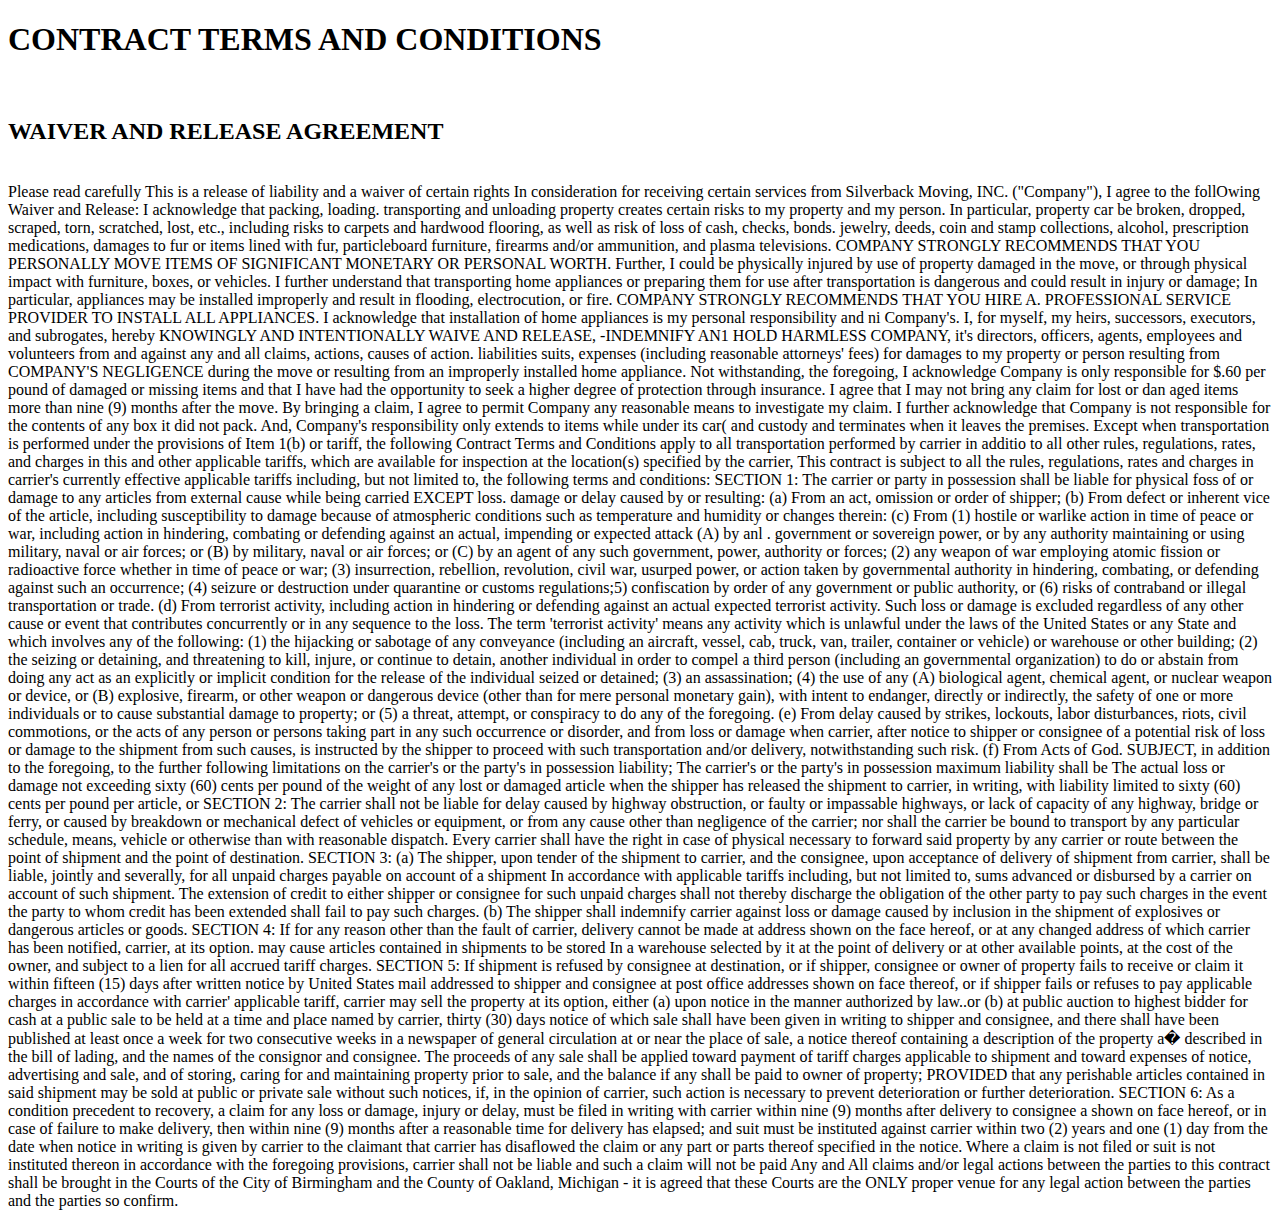
<file: waiver.html>
<!doctype html>

<html lang="en">
<head>
    <title>CONTRACT TERMS AND CONDITIONS</title>
</head>
<body>
                                          <h1>CONTRACT TERMS AND CONDITIONS</h1> <br/> 
                                                <h2>WAIVER AND RELEASE AGREEMENT</h2><br/>
Please read carefully
This is a release of liability and a waiver of certain rights
In consideration for receiving certain services from Silverback Moving, INC. ("Company"), I agree to the follOwing Waiver and Release:
I acknowledge that packing, loading. transporting and unloading property creates certain risks to my property and my person. In particular, property car
be broken, dropped, scraped, torn, scratched, lost, etc., including risks to carpets and hardwood flooring, as well as risk of loss of cash, checks, bonds. jewelry,
deeds, coin and stamp collections, alcohol, prescription medications, damages to fur or items lined with fur, particleboard furniture, firearms and/or ammunition,
and plasma televisions. COMPANY STRONGLY RECOMMENDS THAT YOU PERSONALLY MOVE ITEMS OF SIGNIFICANT MONETARY OR PERSONAL
WORTH. Further, I could be physically injured by use of property damaged in the move, or through physical impact with furniture, boxes, or vehicles.
I further understand that transporting home appliances or preparing them for use after transportation is dangerous and could result in injury or damage;
In particular, appliances may be installed improperly and result in flooding, electrocution, or fire. COMPANY STRONGLY RECOMMENDS THAT YOU HIRE A.
PROFESSIONAL SERVICE PROVIDER TO INSTALL ALL APPLIANCES. I acknowledge that installation of home appliances is my personal responsibility and ni
Company's.
I, for myself, my heirs, successors, executors, and subrogates, hereby KNOWINGLY AND INTENTIONALLY WAIVE AND RELEASE, -INDEMNIFY AN1
HOLD HARMLESS COMPANY, it's directors, officers, agents, employees and volunteers from and against any and all claims, actions, causes of action. liabilities
suits, expenses (including reasonable attorneys' fees) for damages to my property or person resulting from COMPANY'S NEGLIGENCE during the move or resulting
from an improperly installed home appliance. Not withstanding, the foregoing, I acknowledge Company is only responsible for $.60 per pound of damaged
or missing items and that I have had the opportunity to seek a higher degree of protection through insurance. I agree that I may not bring any claim for lost or dan
aged items more than nine (9) months after the move. By bringing a claim, I agree to permit Company any reasonable means to investigate my claim. I further
acknowledge that Company is not responsible for the contents of any box it did not pack. And, Company's responsibility only extends to items while under its car(
and custody and terminates when it leaves the premises.
Except when transportation is performed under the provisions of Item 1(b) or tariff, the following Contract Terms and Conditions apply to all transportation performed by carrier in additio
to all other rules, regulations, rates, and charges in this and other applicable tariffs, which are available for inspection at the location(s) specified by the carrier,
This contract is subject to all the rules, regulations, rates and charges in carrier's currently effective applicable tariffs including, but not limited to, the following terms and conditions:
SECTION 1: The carrier or party in possession shall be liable for physical foss of or damage to any articles from external cause while being carried EXCEPT loss. damage or delay
caused by or resulting:
(a) From an act, omission or order of shipper;
(b) From defect or inherent vice of the article, including susceptibility to damage because of atmospheric conditions such as temperature and humidity or changes therein:
(c) From (1) hostile or warlike action in time of peace or war, including action in hindering, combating or defending against an actual, impending or expected attack (A) by anl .
government or sovereign power, or by any authority maintaining or using military, naval or air forces; or (B) by military, naval or air forces; or (C) by an agent of any
such government, power, authority or forces; (2) any weapon of war employing atomic fission or radioactive force whether in time of peace or war; (3)
insurrection, rebellion, revolution, civil war, usurped power, or action taken by governmental authority in hindering, combating, or defending against such an
occurrence; (4) seizure or destruction under quarantine or customs regulations;5) confiscation by order of any government or public authority, or (6) risks of
contraband or illegal transportation or trade.
(d) From terrorist activity, including action in hindering or defending against an actual expected terrorist activity. Such loss or damage is excluded regardless of any other
cause or event that contributes concurrently or in any sequence to the loss. The term 'terrorist activity' means any activity which is unlawful under the laws of the United
States or any State and which involves any of the following: (1) the hijacking or sabotage of any conveyance (including an aircraft, vessel, cab, truck, van, trailer,
container or vehicle) or warehouse or other building; (2) the seizing or detaining, and threatening to kill, injure, or continue to detain, another individual in order to
compel a third person (including an governmental organization) to do or abstain from doing any act as an explicitly or implicit condition for the release of the
individual seized or detained; (3) an assassination; (4) the use of any (A) biological agent, chemical agent, or nuclear weapon or device, or (B) explosive, firearm, or
other weapon or dangerous device (other than for mere personal monetary gain), with intent to endanger, directly or indirectly, the safety of one or more
individuals or to cause substantial damage to property; or (5) a threat, attempt, or conspiracy to do any of the foregoing.
(e) From delay caused by strikes, lockouts, labor disturbances, riots, civil commotions, or the acts of any person or persons taking part in any such
occurrence or disorder, and from loss or damage when carrier, after notice to shipper or consignee of a potential risk of loss or damage to the
shipment from such causes, is instructed by the shipper to proceed with such transportation and/or delivery, notwithstanding such risk.
(f) From Acts of God.
SUBJECT, in addition to the foregoing, to the further following limitations on the carrier's or the party's in possession liability; The carrier's or the party's in possession maximum liability
shall be The actual loss or damage not exceeding sixty (60) cents per pound of the weight of any lost or damaged article when the shipper has released the shipment to carrier, in writing,
with liability limited to sixty (60) cents per pound per article, or
SECTION 2: The carrier shall not be liable for delay caused by highway obstruction, or faulty or impassable highways, or lack of capacity of any highway, bridge or ferry, or caused by
breakdown or mechanical defect of vehicles or equipment, or from any cause other than negligence of the carrier; nor shall the carrier be bound to transport by any particular schedule,
means, vehicle or otherwise than with reasonable dispatch. Every carrier shall have the right in case of physical necessary to forward said property by any carrier or route between the
point of shipment and the point of destination.
SECTION 3:
(a) The shipper, upon tender of the shipment to carrier, and the consignee, upon acceptance of delivery of shipment from carrier, shall be liable, jointly and severally, for all
unpaid charges payable on account of a shipment In accordance with applicable tariffs including, but not limited to, sums advanced or disbursed by a carrier on
account of such shipment. The extension of credit to either shipper or consignee for such unpaid charges shall not thereby discharge the obligation of the other
party to pay such charges in the event the party to whom credit has been extended shall fail to pay such charges.
(b) The shipper shall indemnify carrier against loss or damage caused by inclusion in the shipment of explosives or dangerous articles or goods.
SECTION 4: If for any reason other than the fault of carrier, delivery cannot be made at address shown on the face hereof, or at any changed address of which carrier has been notified,
carrier, at its option. may cause articles contained in shipments to be stored In a warehouse selected by it at the point of delivery or at other available points, at the cost of the
owner, and subject to a lien for all accrued tariff charges.
SECTION 5: If shipment is refused by consignee at destination, or if shipper, consignee or owner of property fails to receive or claim it within fifteen (15) days after written notice by
United States mail addressed to shipper and consignee at post office addresses shown on face thereof, or if shipper fails or refuses to pay applicable charges in accordance with carrier'
applicable tariff, carrier may sell the property at its option, either (a) upon notice in the manner authorized by law..or (b) at public auction to highest bidder for cash at a public sale to be
held at a time and place named by carrier, thirty (30) days notice of which sale shall have been given in writing to shipper and consignee, and there shall have been published at least
once a week for two consecutive weeks in a newspaper of general circulation at or near the place of sale, a notice thereof containing a description of the property a� described in the bill
of lading, and the names of the consignor and consignee. The proceeds of any sale shall be applied toward payment of tariff charges applicable to shipment and toward expenses of
notice, advertising and sale, and of storing, caring for and maintaining property prior to sale, and the balance if any shall be paid to owner of property; PROVIDED that any perishable
articles contained in said shipment may
be sold at public or private sale without such notices, if, in the opinion of carrier, such action is necessary to prevent deterioration or further deterioration.
SECTION 6: As a condition precedent to recovery, a claim for any loss or damage, injury or delay, must be filed in writing with carrier within nine (9) months after delivery to consignee a
shown on face hereof, or in case of failure to make delivery, then within nine (9) months after a reasonable time
for delivery has elapsed; and suit must be instituted against carrier within two (2) years and one (1) day from the date when notice in writing is given by carrier to the claimant that carrier
has disaflowed the claim or any part or parts thereof specified in the notice. Where a claim is not filed or suit is not instituted thereon in accordance with the foregoing provisions, carrier
shall not be liable and such a claim will not be paid
Any and All claims and/or legal actions between the parties to this contract shall be brought in the Courts of the City of Birmingham and the County of Oakland,
Michigan - it is agreed that these Courts are the ONLY proper venue for any legal action between the parties and the parties so confirm.
</body>
</html>
</file>
